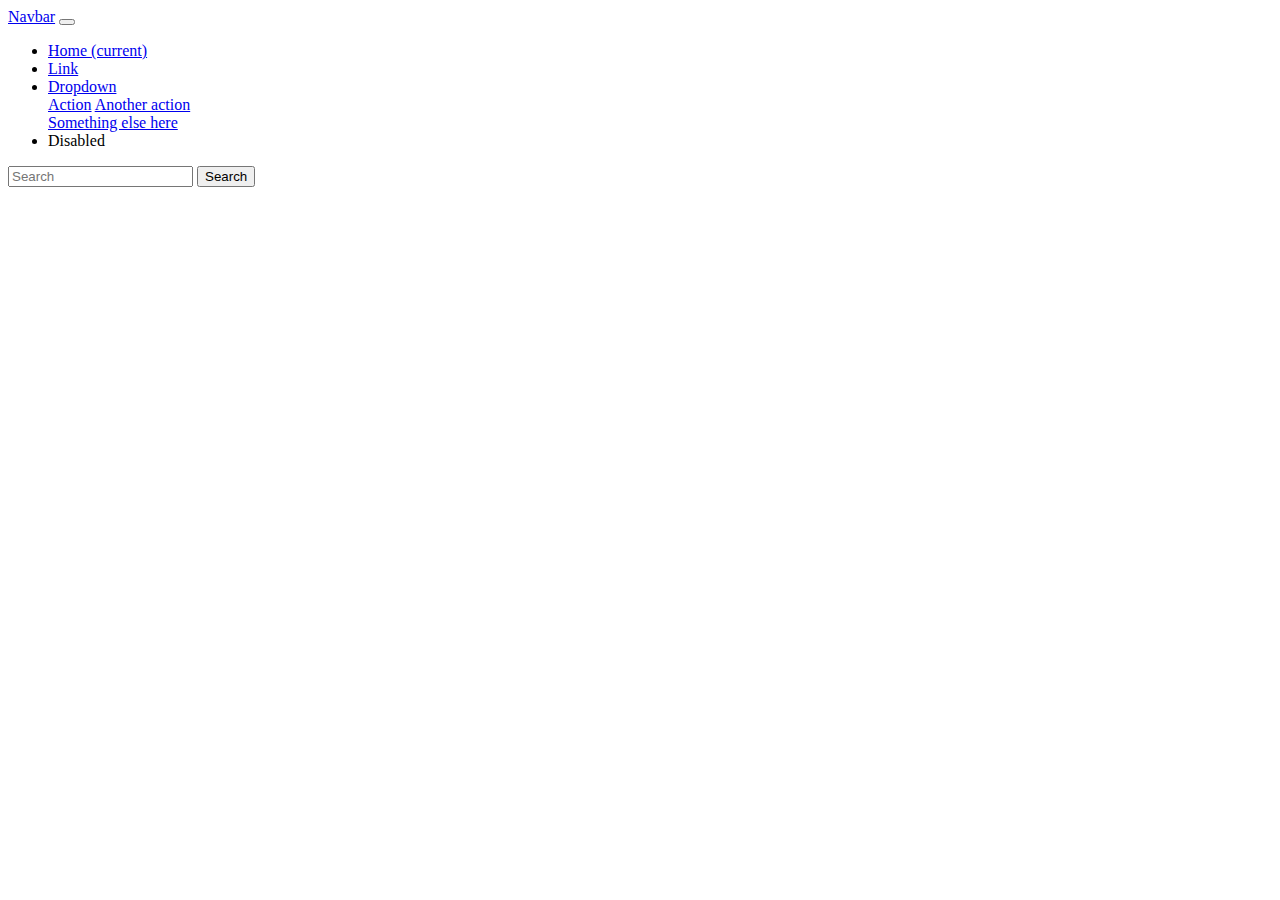
<file: restaurante1/imagenes/index.html>
<!doctype html>
<html lang="en">
  <head>
    <!-- Required meta tags -->
    <meta charset="utf-8">
    <meta name="viewport" content="width=device-width, initial-scale=1, shrink-to-fit=no">

    <!-- Bootstrap CSS -->
    <link rel="stylesheet" href="https://cdn.jsdelivr.net/npm/bootstrap@4.6.1/dist/css/bootstrap.min.css" integrity="sha384-zCbKRCUGaJDkqS1kPbPd7TveP5iyJE0EjAuZQTgFLD2ylzuqKfdKlfG/eSrtxUkn" crossorigin="anonymous">

    <title>Hello, world!</title>
  </head>
        <main>
            <header>
                <nav class="navbar navbar-expand-lg navbar-light bg-light">
                    <a class="navbar-brand" href="#">Navbar</a>
                    <button class="navbar-toggler" type="button" data-toggle="collapse" data-target="#navbarSupportedContent" aria-controls="navbarSupportedContent" aria-expanded="false" aria-label="Toggle navigation">
                      <span class="navbar-toggler-icon"></span>
                    </button>
                  
                    <div class="collapse navbar-collapse" id="navbarSupportedContent">
                      <ul class="navbar-nav mr-auto">
                        <li class="nav-item active">
                          <a class="nav-link" href="#">Home <span class="sr-only">(current)</span></a>
                        </li>
                        <li class="nav-item">
                          <a class="nav-link" href="#">Link</a>
                        </li>
                        <li class="nav-item dropdown">
                          <a class="nav-link dropdown-toggle" href="#" id="navbarDropdown" role="button" data-toggle="dropdown" aria-expanded="false">
                            Dropdown
                          </a>
                          <div class="dropdown-menu" aria-labelledby="navbarDropdown">
                            <a class="dropdown-item" href="#">Action</a>
                            <a class="dropdown-item" href="#">Another action</a>
                            <div class="dropdown-divider"></div>
                            <a class="dropdown-item" href="#">Something else here</a>
                          </div>
                        </li>
                        <li class="nav-item">
                          <a class="nav-link disabled">Disabled</a>
                        </li>
                      </ul>
                      <form class="form-inline my-2 my-lg-0">
                        <input class="form-control mr-sm-2" type="search" placeholder="Search" aria-label="Search">
                        <button class="btn btn-outline-success my-2 my-sm-0" type="submit">Search</button>
                      </form>
                    </div>
                  </nav>
            </header>
            <section></section>
            <footer></footer>






        </main>



  <body>
    <h1></h1>

    <!-- Optional JavaScript; choose one of the two! -->

    <!-- Option 1: jQuery and Bootstrap Bundle (includes Popper) -->
    <script src="https://cdn.jsdelivr.net/npm/jquery@3.5.1/dist/jquery.slim.min.js" integrity="sha384-DfXdz2htPH0lsSSs5nCTpuj/zy4C+OGpamoFVy38MVBnE+IbbVYUew+OrCXaRkfj" crossorigin="anonymous"></script>
    <script src="https://cdn.jsdelivr.net/npm/bootstrap@4.6.1/dist/js/bootstrap.bundle.min.js" integrity="sha384-fQybjgWLrvvRgtW6bFlB7jaZrFsaBXjsOMm/tB9LTS58ONXgqbR9W8oWht/amnpF" crossorigin="anonymous"></script>

    <!-- Option 2: Separate Popper and Bootstrap JS -->
    <!--
    <script src="https://cdn.jsdelivr.net/npm/jquery@3.5.1/dist/jquery.slim.min.js" integrity="sha384-DfXdz2htPH0lsSSs5nCTpuj/zy4C+OGpamoFVy38MVBnE+IbbVYUew+OrCXaRkfj" crossorigin="anonymous"></script>
    <script src="https://cdn.jsdelivr.net/npm/popper.js@1.16.1/dist/umd/popper.min.js" integrity="sha384-9/reFTGAW83EW2RDu2S0VKaIzap3H66lZH81PoYlFhbGU+6BZp6G7niu735Sk7lN" crossorigin="anonymous"></script>
    <script src="https://cdn.jsdelivr.net/npm/bootstrap@4.6.1/dist/js/bootstrap.min.js" integrity="sha384-VHvPCCyXqtD5DqJeNxl2dtTyhF78xXNXdkwX1CZeRusQfRKp+tA7hAShOK/B/fQ2" crossorigin="anonymous"></script>
    -->
  </body>
</html>
</file>
